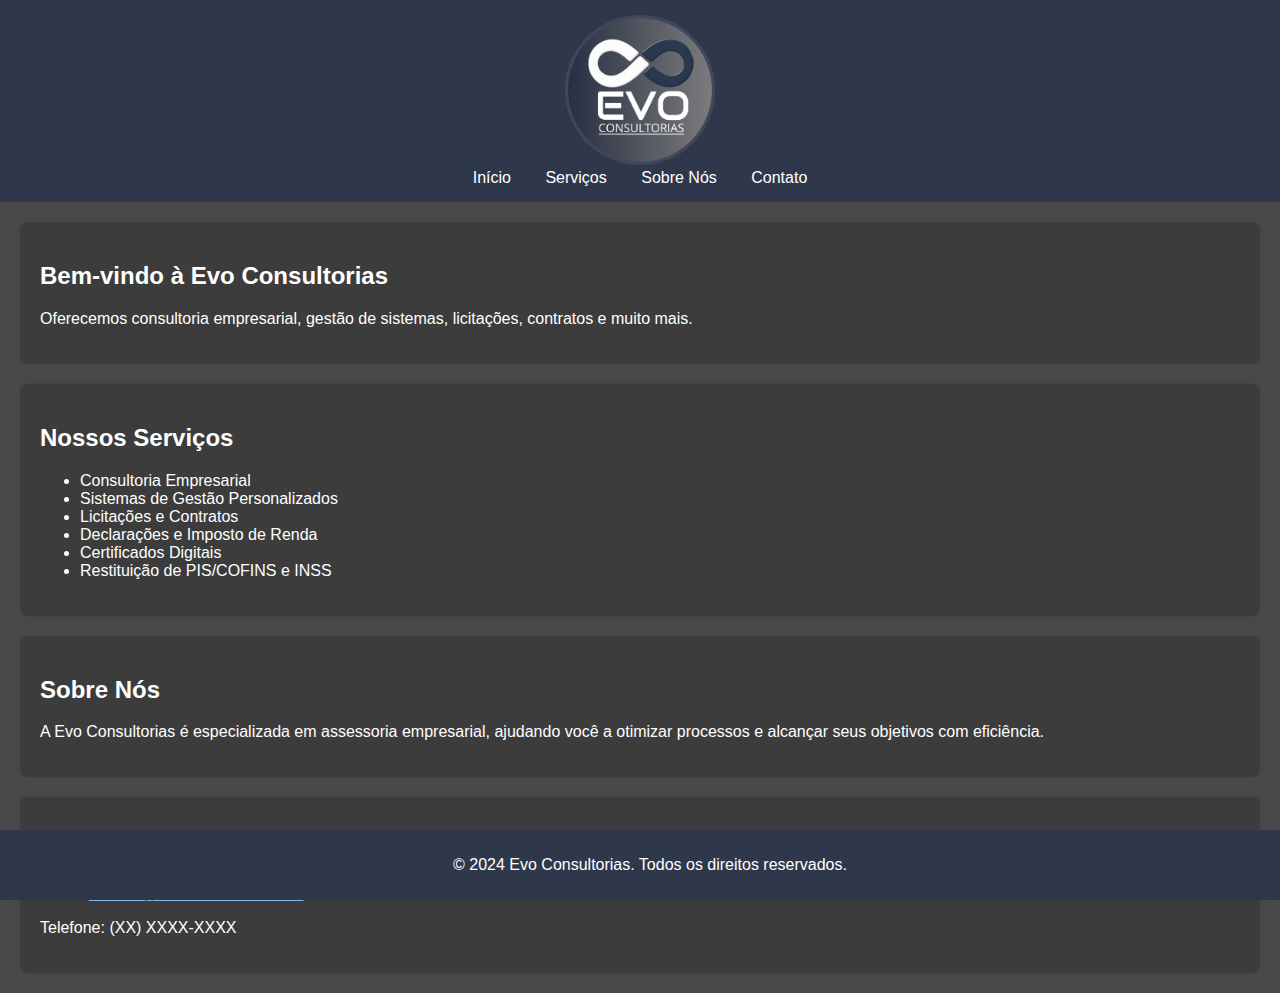
<file: INDEX .HTML>
<!DOCTYPE html>
<html lang="pt-BR">
<head>
    <meta charset="UTF-8">
    <meta name="viewport" content="width=device-width, initial-scale=1.0">
    <title>Evo Consultorias</title>
    <style>
        body {
            font-family: Arial, sans-serif;
            margin: 0;
            padding: 0;
            background-color: #4a4a4a; /* Cinza escuro */
            color: white; /* Texto em branco */
        }

        header {
            background-color: #2f384b; /* Cor do cabeçalho */
            color: white;
            padding: 15px;
            text-align: center;
        }

        .logo {
            width: 150px; /* Tamanho da logo */
            height: auto;
        }

        nav ul {
            list-style-type: none;
            margin: 0;
            padding: 0;
        }

        nav ul li {
            display: inline;
            margin: 0 15px;
        }

        nav ul li a {
            color: white;
            text-decoration: none;
        }

        section {
            padding: 20px;
            margin: 20px;
            background-color: #3c3c3c; /* Cinza mais claro para as seções */
            border-radius: 8px;
            box-shadow: 0 0 10px rgba(0, 0, 0, 0.1);
        }

        footer {
            background-color: #2f384b; /* Cor do rodapé */
            color: white;
            text-align: center;
            padding: 10px;
            position: fixed;
            width: 100%;
            bottom: 0;
        }

        a {
            color: #7cb9e8; /* Azul claro para links */
        }
    </style>
</head>
<body>
    <header>
        <img src="imagens/Design sem nome (2).png" alt="Logo Evo Consultorias" class="logo">
        <nav>
            <ul>
                <li><a href="#home">Início</a></li>
                <li><a href="#servicos">Serviços</a></li>
                <li><a href="#sobre">Sobre Nós</a></li>
                <li><a href="#contato">Contato</a></li>
            </ul>
        </nav>
    </header>

    <section id="home">
        <h2>Bem-vindo à Evo Consultorias</h2>
        <p>Oferecemos consultoria empresarial, gestão de sistemas, licitações, contratos e muito mais.</p>
    </section>

    <section id="servicos">
        <h2>Nossos Serviços</h2>
        <ul>
            <li>Consultoria Empresarial</li>
            <li>Sistemas de Gestão Personalizados</li>
            <li>Licitações e Contratos</li>
            <li>Declarações e Imposto de Renda</li>
            <li>Certificados Digitais</li>
            <li>Restituição de PIS/COFINS e INSS</li>
        </ul>
    </section>

    <section id="sobre">
        <h2>Sobre Nós</h2>
        <p>A Evo Consultorias é especializada em assessoria empresarial, ajudando você a otimizar processos e alcançar seus objetivos com eficiência.</p>
    </section>

    <section id="contato">
        <h2>Entre em Contato</h2>
        <p>Email: <a href="mailto:contato@evoconsultorias.com">contato@evoconsultorias.com</a></p>
        <p>Telefone: (XX) XXXX-XXXX</p>
    </section>

    <footer>
        <p>&copy; 2024 Evo Consultorias. Todos os direitos reservados.</p>
    </footer>
</body>
</html>
</file>
